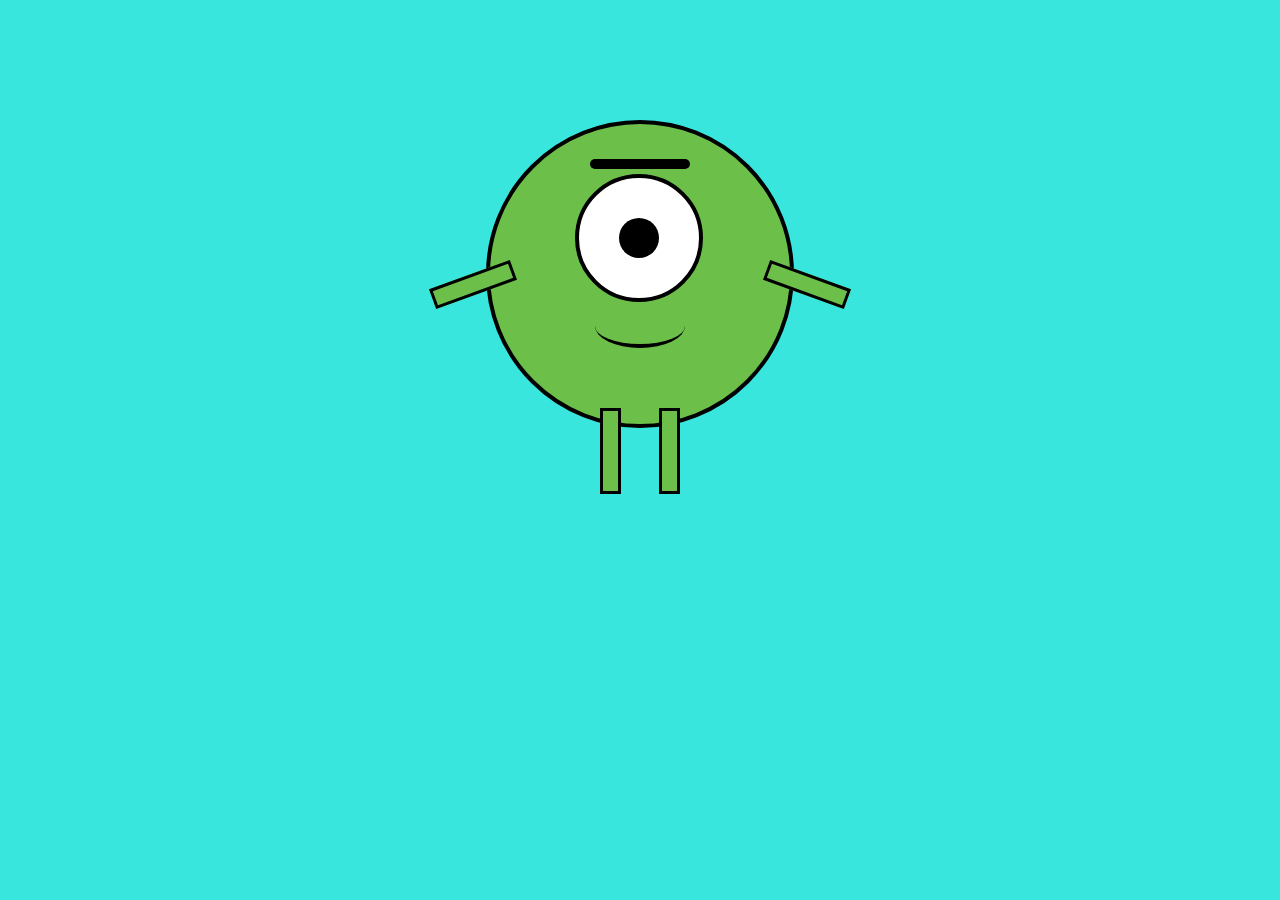
<file: 06_personaje/index.html>
<!DOCTYPE html>
<html lang="es">
<head>
    <meta charset="UTF-8">
    <title>Mike Wazowski</title>
    <link rel="stylesheet" href="css/estilos.css">
</head>
<body>

<section class="cuerpo">

    <div class="ojo">
        <div class="pupila"></div>
    </div>

    <div class="ceja"></div>

    <div class="boca"></div>

    <div class="brazo izquierdo"></div>
    <div class="brazo derecho"></div>

    <div class="pierna izquierda"></div>
    <div class="pierna derecha"></div>

</section>

</body>
</html>
</file>
<file: 06_personaje/css/estilos.css>
body{
    background-color:#38e6dd;
}

/* Cuerpo */
.cuerpo{
    width:300px;
    height:300px;
    background-color:#6cc04a;
    border:4px solid #000;
    border-radius:50%;
    position:relative;
    margin:120px auto;
}

/* Ojo */
.ojo{
    width:120px;
    height:120px;
    background-color:#ffff;
    border:4px solid #000;
    border-radius:50%;
    position:absolute;
    top:50px;
    left:85px;
}

.pupila{
    width:40px;
    height:40px;
    background-color:#000;
    border-radius:50%;
    position:absolute;
    top:40px;
    left:40px;
}

/* Ceja */
.ceja{
    width:100px;
    height:10px;
    background-color:#000;
    position:absolute;
    top:35px;
    left:100px;
    border-radius:10px;
}

/* Boca */
.boca{
    width:90px;
    height:40px;
    border-bottom:4px solid #000;
    border-radius:50%;
    position:absolute;
    top:180px;
    left:105px;
}

/* Brazos */
.brazo{
    width:80px;
    height:15px;
    background-color:#6cc04a;
    border:3px solid #000;
    position:absolute;
    top:150px;
}

.brazo.izquierdo{
    left:-60px;
    transform:rotate(-20deg);
}

.brazo.derecho{
    right:-60px;
    transform:rotate(20deg);
}

/* Piernas */
.pierna{
    width:15px;
    height:80px;
    background-color:#6cc04a;
    border:3px solid #000;
    position:absolute;
    bottom:-70px;
}

.pierna.izquierda{
    left:110px;
}

.pierna.derecha{
    right:110px;
}
</file>
